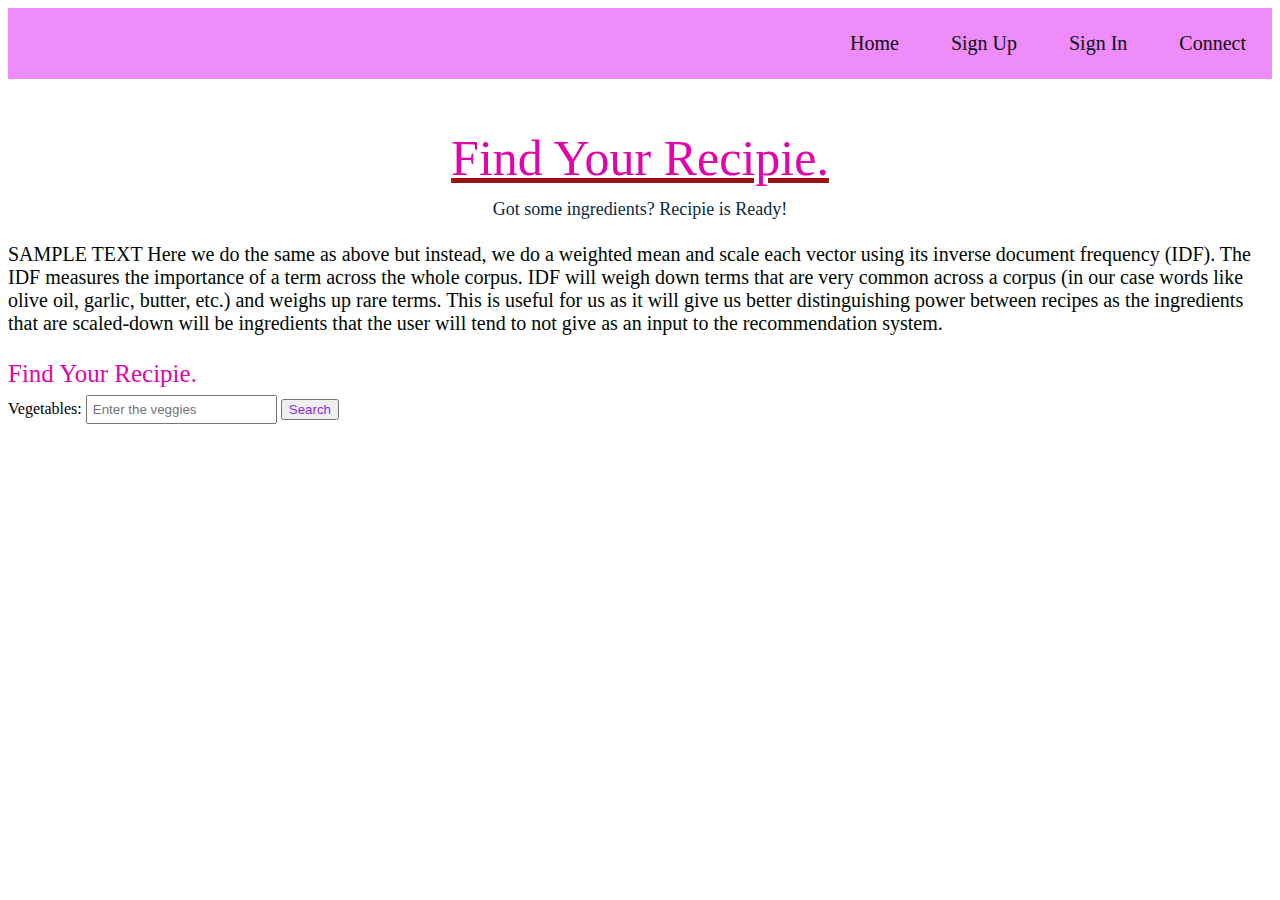
<file: page.html>
<html>
    <head>
      
    </head>
    <title> Find your receipe </title>
    <style>
        * {
            box-sizing: border-box;
        }
         ul{
            font-size: 20px;
            list-style-type: none;
            overflow: hidden;
            background-color: rgb(239, 140, 252);
        }
        li{
            display: block;
            color: rgb(15, 15, 15);
            float: right;
            text-align: center;
            padding: 14px 16px;
            margin: 10px;
            text-decoration: none;
        }
        a:hover{
            color:rgb(17, 0, 255);
        }
         .title{
            font-size: 50px;
            text-align: center;
            color: rgb(226, 4, 171);
            padding-bottom: 5px ;
            margin-bottom: 2px ;
            text-decoration: underline solid rgb(153, 18, 18);
        }
        .subtitle {
            font-size: 18px;
            text-align: center;
            color: rgb(8, 42, 65);
            padding-top: 5px ;
            margin-top: 2px ;
        }
        .subtitle1 {
            font-size: 20px;
            text-align: left;
            color: rgb(0, 8, 0);
            padding-top: 5px ;
            margin-top: 10px ;

        }
        .f{
            padding: 5px ;
        }
        .head2{
            font-size: 25px;
            text-align: left;
            color: rgb(226, 4, 171);
            padding-bottom: 5px ;
            margin-bottom: 2px ;
        }
        button {
            color: blueviolet;
            size: 10px;
            box-sizing:content-box;
            border-color: -internal-light-dark(rgb(216, 99, 226),;
        }
            

    </style>
    <body>
        
            <ul class="nav">
                <li><a href-"#">Connect</a></li>
                <li><a href-"#">Sign In</a></li>
                <li><a href-"#">Sign Up</a></li>
                <li><a href-"#">Home</a></li>
            </ul>
            <p class="title">Find Your Recipie.</p>
            <p class="subtitle"> Got some ingredients? Recipie is Ready!</p>
            <p class="subtitle1"> SAMPLE TEXT Here we do the same as above but instead, we do a weighted mean and scale each vector using its inverse document frequency (IDF). The IDF measures the importance of a term across the whole corpus. IDF will weigh down terms that are very common across a corpus (in our case words like olive oil, garlic, butter, etc.) and weighs up rare terms. This is useful for us as it will give us better distinguishing power between recipes as the ingredients that are scaled-down will be ingredients that the user will tend to not give as an input to the recommendation system.</p>

            <div class="form">
                <p class="head2">Find Your Recipie.</p>
                Vegetables: <input type="text" placeholder="Enter the veggies" class="f">
               <button> Search </button>
            </div>
           
</html>
</file>
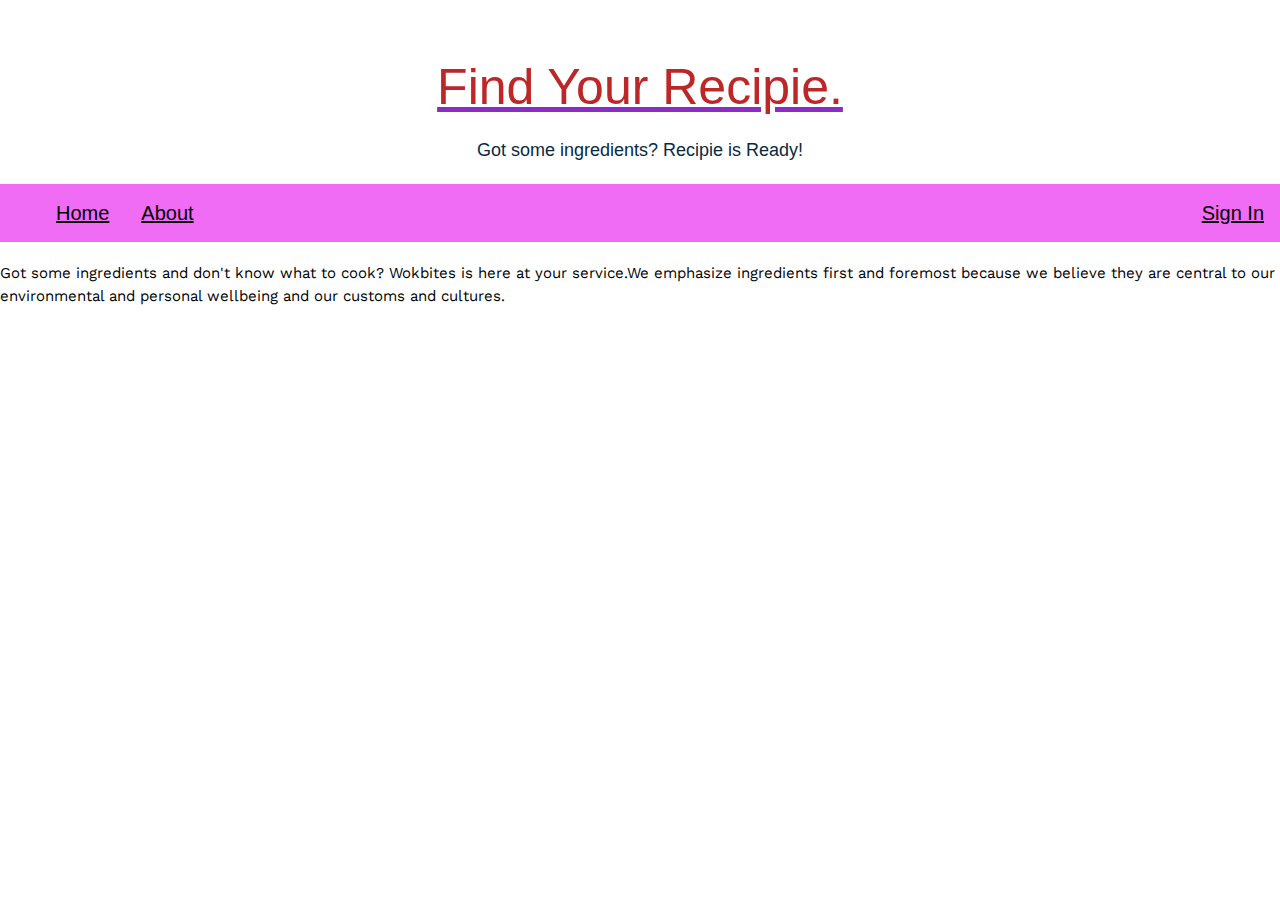
<file: Page/about.html>
<!DOCTYPE html>
<html>
<meta name="viewport" content="width=device-width, initial-scale=1">
<link rel="stylesheet" href="https://www.w3schools.com/w3css/4/w3.css">
<link rel="preconnect" href="https://fonts.googleapis.com">
<link rel="preconnect" href="https://fonts.gstatic.com" crossorigin>
<link href="https://fonts.googleapis.com/css2?family=Work+Sans&display=swap" rel="stylesheet">
<style>
            * {
  box-sizing: border-box;
}
.title{
            font-size: 50px;
            text-align: center;
            color: rgb(189, 39, 39);
            padding-bottom: 5px ;
            margin-bottom: 2px ;
            text-decoration: underline solid rgb(142, 43, 199);
        }
        .subtitle {
            font-size: 18px;
            text-align: center;
            color: rgb(8, 42, 65);
            padding-top: 5px ;
            margin-top: 2px ;
        }

        .top-nav ul {
            font-size: 20px;
            list-style-type: none;
            overflow: hidden;
            background-color: rgb(240, 108, 245);
            }
        .top-nav li {
            display: block;
            color: rgb(0, 0, 0);
            float: left;
            text-align: center;
            padding: 14px 16px;
            text-decoration: none;
            }
        .top-right ul{
            list-style-type: none;
            overflow: hidden;
        }
        .top-right li{
            display: block;
            float: right;
        }
        .top-right li input,button{
            padding: 7px;
            border-radius: 5px;

        }
        .p4 {
            font-size: 30px;
            text-decoration: underline;
            text-align: center;
            color: rgb(226, 4, 171);
            padding-bottom: 5px ;
            margin-bottom: 2px ;
           
        }
        a:hover{
            color:rgb(17, 0, 255);
        }
 .button {
 display: inline-block;
  border-radius: 4px;
  background-color: rgb(226, 4, 171);
  border: none;
  color: #FFFFFF;
  text-align: center;
  font-size: 15px;
  padding: 10px;
  transition: all 0.5s;
  cursor: pointer;
  margin: 5px;
}

.button span {
  cursor: pointer;
  display: inline-block;
  position: relative;
  transition: 0.5s;
}

.button span:after {
  content: '\00bb';
  position: absolute;
  opacity: 0;
  top: 0;
  right: -20px;
  transition: 0.5s;
}

.button:hover span {
  padding-right: 25px;
}

.button:hover span:after {
  opacity: 1;
  right: 0;
}
.visually-hidden {
    margin-left: 620px;
    align-items: center;
    font-size: 20px;
    text-decoration: dotted;
}
.paragraph{
      font-family: 'Work Sans', sans-serif;
}
        </style>
    <body>
        <header>
            <p class="title">Find Your Recipie.</p>
            <p class="subtitle">Got some ingredients? Recipie is Ready!</p> 
        <div class="top-nav">
            <ul>
                <li><a href="../index.html">Home</a></li>
            
                <li><a href="#">About</a></li>
            <div class="top-right">
                <li><a href="./signup.html">Sign In</a></li>
            </div>     
            </ul>
            </div>   
        </header>
 
           <header>
             <p class="paragraph">Got some ingredients and don't know what to cook? Wokbites is here at your service.We emphasize ingredients first and foremost because we believe they are central to our environmental and personal wellbeing and our customs and cultures.</p>
           </header>
    </body>
</html>
</file>
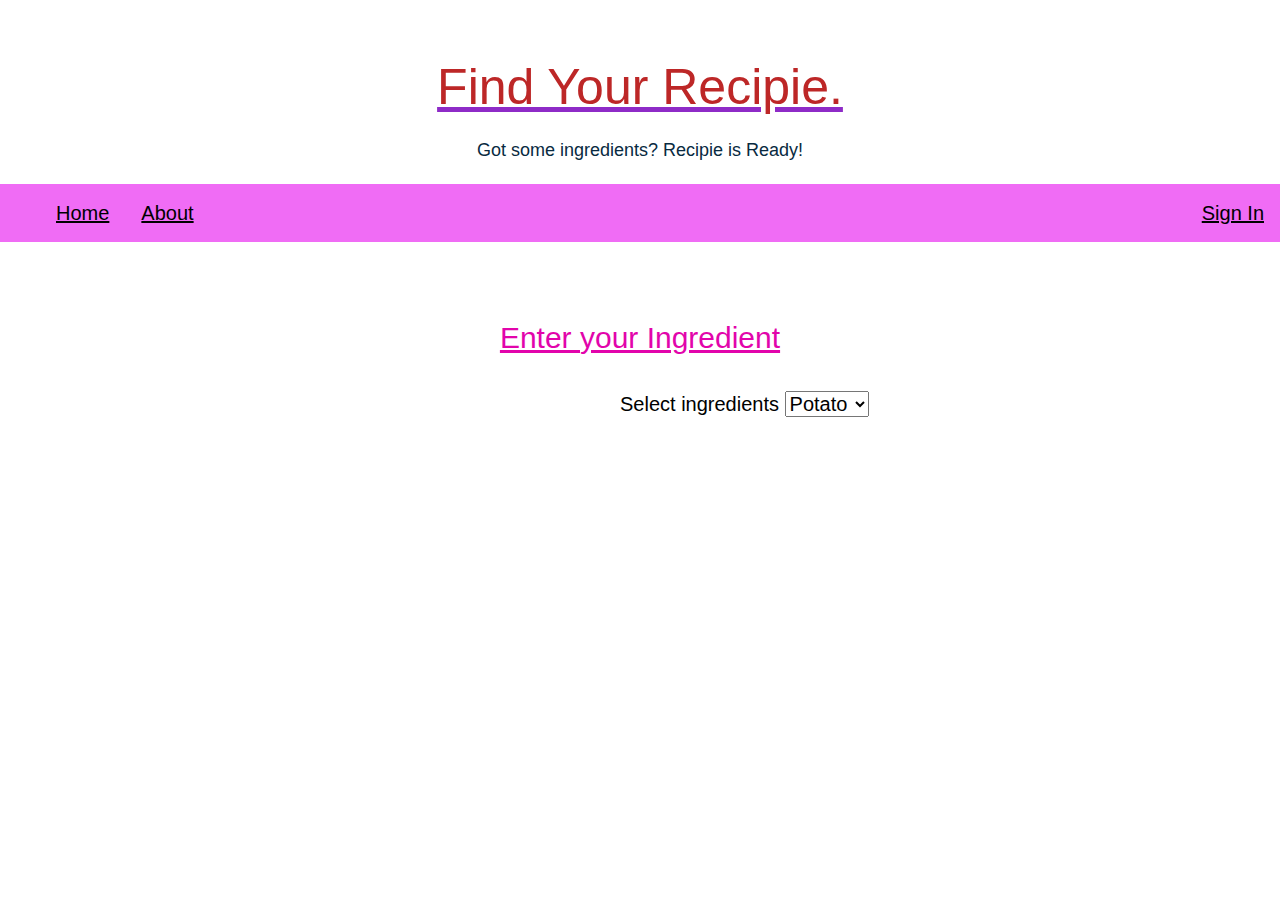
<file: Page/page2.html>
<!DOCTYPE html>
<html>
<meta name="viewport" content="width=device-width, initial-scale=1">
<link rel="stylesheet" href="https://www.w3schools.com/w3css/4/w3.css">
<style>
            * {
  box-sizing: border-box;
}
.title{
            font-size: 50px;
            text-align: center;
            color: rgb(189, 39, 39);
            padding-bottom: 5px ;
            margin-bottom: 2px ;
            text-decoration: underline solid rgb(142, 43, 199);
        }
        .subtitle {
            font-size: 18px;
            text-align: center;
            color: rgb(8, 42, 65);
            padding-top: 5px ;
            margin-top: 2px ;
        }

        .top-nav ul {
            font-size: 20px;
            list-style-type: none;
            overflow: hidden;
            background-color: rgb(240, 108, 245);
            }
        .top-nav li {
            display: block;
            color: rgb(0, 0, 0);
            float: left;
            text-align: center;
            padding: 14px 16px;
            text-decoration: none;
            }
        .top-right ul{
            list-style-type: none;
            overflow: hidden;
        }
        .top-right li{
            display: block;
            float: right;
        }
        .top-right li input,button{
            padding: 7px;
            border-radius: 5px;

        }
        .p4 {
            font-size: 30px;
            text-decoration: underline;
            text-align: center;
            color: rgb(226, 4, 171);
            padding-bottom: 5px ;
            margin-bottom: 2px ;
           
        }
        a:hover{
            color:rgb(17, 0, 255);
        }
 .button {
 display: inline-block;
  border-radius: 4px;
  background-color: rgb(226, 4, 171);
  border: none;
  color: #FFFFFF;
  text-align: center;
  font-size: 15px;
  padding: 10px;
  transition: all 0.5s;
  cursor: pointer;
  margin: 5px;
}

.button span {
  cursor: pointer;
  display: inline-block;
  position: relative;
  transition: 0.5s;
}

.button span:after {
  content: '\00bb';
  position: absolute;
  opacity: 0;
  top: 0;
  right: -20px;
  transition: 0.5s;
}

.button:hover span {
  padding-right: 25px;
}

.button:hover span:after {
  opacity: 1;
  right: 0;
}
.visually-hidden {
    margin-left: 620px;
    align-items: center;
    font-size: 20px;
    text-decoration: dotted;
}
        </style>
    <body>
        <header>
            <p class="title">Find Your Recipie.</p>
            <p class="subtitle"> Got some ingredients? Recipie is Ready!</p> 
        <div class="top-nav">
            <ul>
                <li><a href="../index.html">Home</a></li>
            
                <li><a href="about.html">About</a></li>
            <div class="top-right">
                <li><a href="./signup.html">Sign In</a></li>
               

            </div>     
            </ul>
        </div>   
                </header>
 
            <br>
            
            <form>
            <div class="search_re">
                <p class=" p4">Enter your Ingredient</p>
                <br> 

                <label for="language-selector" class="visually-hidden">Select ingredients <select id="language-selector" name-"language">
                   <option value-"PO">Potato</option>
                   <option value-"TO">tomato</option>
                    <option value-"BR">Brinjal</option> 
                    <br>
                    <button= type="button">Search Recipie's </button>
   
            </div>
            <br>
           
        </form>

            
       </header>
    </body>
</html>
</file>
